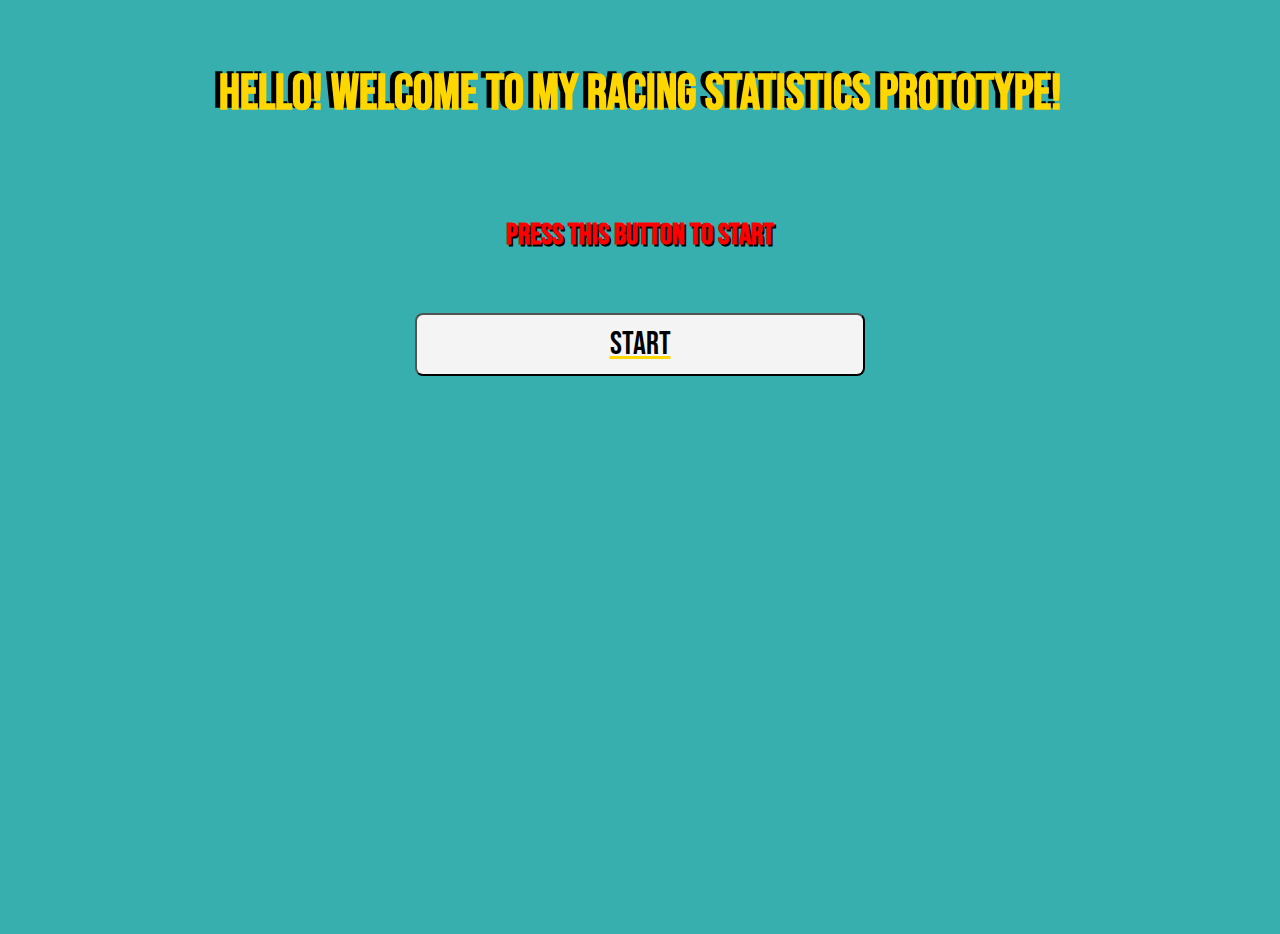
<file: index.html>
<!DOCTYPE html>
<html lang="en">
  <head>
    <meta charset="utf-8" />
    <meta name="viewport" content="width=device-width, initial-scale=1" />

    <title>Jacky Lin | INST630 Final Project</title>

    <link rel="icon" href="https://glitch.com/favicon.ico" />
    <link
      href="https://fonts.googleapis.com/css2?family=Bebas+Neue&family=Bowlby+One+SC&family=Ewert&display=swap"
      rel="stylesheet"
    />
    <link rel="stylesheet" href="style.css" />

    <script src="script.js" defer></script>
  </head>

  <body class="night">
    <div>
      <h1>Hello! Welcome to My Racing Statistics Prototype!</h1>
      <h3>Press this button to start</h3>
    </div>

    <div class="center">
      <a href="main.html">
        <button class="color">Start</button>
      </a>
    </div>
  </body>
</html>
</file>
<file: style.css>
body {
  color: #FF0000;
  background-color: rgb(55, 175, 175);
  background-image: url("https://www.nascar.com/wp-content/uploads/sites/7/2024/11/05/GettyImages-2074246929.jpg");
  background-size: cover;
  background-repeat: no-repeat;
  background-attachment: fixed;
  font-family: "Bebas Neue", sans-serif;
  font-weight: 400;
  font-style: normal;
  margin: 0;
  padding: 0;
  min-height: 100vh;
}

.night {
  background-image: url("https://www.courier-journal.com/gcdn/presto/2022/02/20/USAT/8b65d52a-fc9a-4824-b61e-39c96fab0866-early-daytona.jpg?crop=3804,2140,x873,y109&width=660&height=371&format=pjpg&auto=webp");
  background-size: cover;
  background-repeat: no-repeat;
  background-attachment: fixed;
}

header {
  text-align: center;
  font-size: 48px;
  text-shadow: 5px 2px black;
}

h1 {
  color: gold;
  text-align: center;
  text-shadow: -5px -2px black;
  padding: 30px;
  font-size: 50px;
}

.style {
  color: black;
  text-shadow: -3px -2px white;
  font-size: 55px;
  margin-bottom: 5px;
}

h2 {
  font-size: 35px;
  text-align: center;
  text-shadow: 2px 2px black;
}

h3 {
  text-align: center;
  text-shadow: 2px 2px black;
  font-size: 30px;
  padding: 30px;
}

.center {
  width: 100%;
  height: 100%;
  display: flex;
  justify-content: center;
  text-align: center;
}

.layout {
  display: flex;
  flex-direction: row;
}

img {
  display: block;
  margin-left: auto;
  margin-right: auto;
  width: 500px;
}

.racing {
  width: 500px;
}

.racing2 {
  width: 550px;
}

button {
  display: flex;
  align-items: center; /* Center content vertically */
  justify-content: center; /* Center content horizontally */
  background-color: #f4f4f4; /* Light background */
  padding: 10px 20px; /* Add some padding */
  cursor: pointer;
  font-size: 32px;
  font-style: normal;
  font-weight: 400;
  font-family: "Bebas Neue", sans-serif;
  border-radius: 8px; /* Rounded corners */
  border-color: black;
  transition: background-color 0.3s ease; /* Smooth hover effect */
  text-align: center; /* Align text properly inside the button */
  width: 450px; /* Adjust width to make it responsive */
}

/* Button hover effect */
button:hover {
  background-color: #cccccc;
}

/* Image inside buttons */
button img {
  max-width: 150px; /* Adjust size of the image */
  height: auto;
  margin-right: 10px; /* Space between image and text */
  border-radius: 4px; /* Optional: rounded corners for the image */
}

/* Wrapper to align buttons properly */
.wrapper {
  margin-bottom: 15px; /* Space between each button section */
  display: flex;
  flex-direction: column;
  justify-content: center;
  align-items: center;
}

.side {
  width: 100%;
  margin-left: 5px;
}

/* Link button styling */
button.word {
  font-size: 20px;
  background-color: #007bff; /* Blue background */
  color: white; /* White text */
  border-radius: 8px;
  padding: 8px 12px;
}

button.word:hover {
  background-color: #0056b3;
}

.color {
  background-color: #f4f4f4;
}

.image {
  height: 75px;
  width: auto;
  margin-left: -5px;
}

.SeparatePage {
  width: 100%;
  color: white;
  background-image: linear-gradient(red, white, blue);
  margin: 0 auto;
  padding: 20px;
}

a {
  color: gold;
}

a:hover {
  color: white;
}

#kyle-busch-table-container,
#christopher-bell-table-container,
#william-byron-table-container,
#denny-hamlin-table-container,
#ryan-blaney-table-container {
  display: flex;
  background-color: white;
  width: 100%;
}

canvas {
  display: block;
  max-width: 100%;
  height: auto;
  margin: 15px;
  max-height: 900px;
}

table {
  width: 100%; /* Make the table take the full width of the container */
  border-collapse: collapse; /* Remove extra spacing between table cells */
}

th,
td {
  padding: 8px;
  text-align: left;
  border: 1px solid #dddddd;
}

th {
  background-color: #f4f4f4;
}

/* Add responsive styles */
.table-container {
  overflow-x: auto; /* Enable horizontal scrolling on small screens */
  max-width: 100%; /* Ensure container doesn't exceed screen size */
  margin: 10px 0; /* Add some spacing */
}

.container,
.container2 {
  max-width: 100%;
  margin: 5vh;
  flex: 1 1 100%;
  box-shadow: 0px 0px 10px #000000;
  border-radius: 1.5em;
  align-items: center;
  display: flex;
  flex-direction: column;
  background-color: #80f0f1;
}

#winschart {
  max-height: 500px;
}

@media only screen and (max-width: 768px) {
  canvas {
    width: 100%;
    height: auto; /* Set a fixed height to ensure the chart remains visible */
  }

  table {
    font-size: 12px; /* Reduce font size on smaller screens */
  }

  .chartCenter {
    width: 100%;
    padding: 0;
    margin: 0;
  }

  #kyle-busch-table-container,
  #christopher-bell-table-container,
  #william-byron-table-container,
  #denny-hamlin-table-container,
  #ryan-blaney-table-container {
    display: flex;
    width: 100%;
    padding: 0;
    margin: 0;
  }

  h1 {
    font-size: 2.25em;
  }

  h2 {
    font-size: 1.25em; /* Reduce text size for smaller screens */
  }

  h3 {
    font-size: 1.5em;
  }

  button {
    font-size: 20px; /* Reduce font size on smaller screens */
    width: 100%;
    color: black;
    align-content: center;
  }
  
  img {
    width: 100%;
  }
  
  .racing {
    width: 100%;
  }
  
   .racing2 {
    width: 100%;
    padding-top: 20px;
  }

  button img {
    max-width: 125px; /* Shrink image size on smaller screens */
  }
  
  button.word {
    display: flex;
    align-content: center;
    height: 100px;
    width: 100%;
    font-size: 20px;
  }
  
  header {
    font-size: 2.25em;
  }

  .center {
    height: auto;
    width: auto;
    display: flex;
    flex-direction: column;
    justify-content: center;
    text-align: center;
  }

  .chart-row {
    flex-direction: column;
  }
  
  .image {
    display: flex;
  }
  
  .layout {
    display: flex;
    flex-direction: column;
    width: 100%;
    height: auto;
  }
  
  .side {
    width: 100%;
    height: auto;
  }
  
  .SeparatePage {
    padding: 50px;
    width: 100%;
    text-align: center;
  }
  
  .style {
    font-size: 2.25em;
  }
  
  .wrapper {
    display: flex;
    justify-content: center;
    flex-direction: column;
  }
}
</file>
